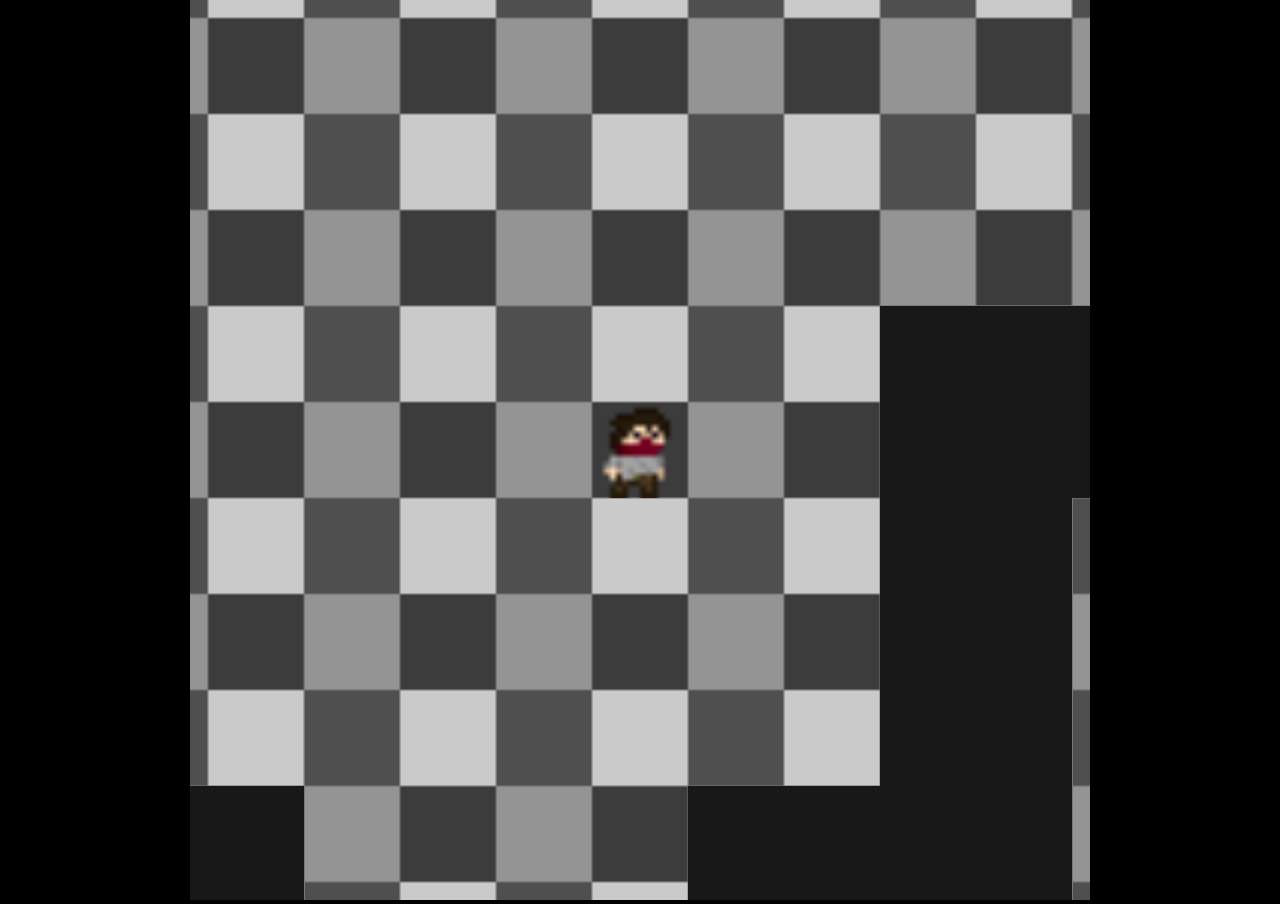
<file: index.html>
<!DOCTYPE html>
<html>
<head>
<meta charset="UTF-8">
<title>d8dungeon</title>
<meta name="viewport" content="width=device-width, initial-scale=1.0, maximum-scale=1.0, minimum-scale=1.0, user-scalable=no">

<meta name="generator" content="Construct 3">

	<link rel="manifest" href="appmanifest.json">
	<link rel="apple-touch-icon" sizes="128x128" href="icons/icon-128.png">
	<link rel="apple-touch-icon" sizes="256x256" href="icons/icon-256.png">
	<link rel="icon" type="image/png" href="icons/icon-256.png">

<link rel="stylesheet" href="style.css">

</head>
<body>
<div id="fb-root"></div>

	<noscript>
		<div id="notSupportedWrap">
			<h2 id="notSupportedTitle">This content requires JavaScript</h2>
			<p class="notSupportedMessage">JavaScript appears to be disabled. Please enable it to view this content.</p>
		</div>
	</noscript>
	<script src="scripts/supportcheck.js"></script>
	<script src="scripts/offlineclient.js"></script>
	<script src="scripts/main.js"></script>
	<script src="scripts/register-sw.js"></script>
</body>
</html>
</file>
<file: style.css>
html, body {
	padding: 0;
	margin: 0;
	overflow: hidden;
	
	background: #000000;
	color: white;
}

html, body, canvas {
	touch-action: none;
	touch-action-delay: none;
}

#notSupportedWrap {
	margin: 2em auto 1em auto;
	width: 75%;
	max-width: 45em;
	border: 2px solid #aaa;
	border-radius: 1em;
	padding: 2em;
	background-color: #f0f0f0;
	font-family: "Segoe UI", Frutiger, "Frutiger Linotype", "Dejavu Sans", "Helvetica Neue", Arial, sans-serif;
	color: black;
}

#notSupportedTitle {
	font-size: 1.8em;
}

.notSupportedMessage {
	font-size: 1.2em;
}

.notSupportedMessage em {
	color: #888;
}


@font-face {
	font-family: 'adventurer';
	src: url('fonts/adventurer.ttf') format('truetype');
}

@font-face {
	font-family: 'nnumber';
	src: url('fonts/nnumber.ttf') format('truetype');
}
</file>
